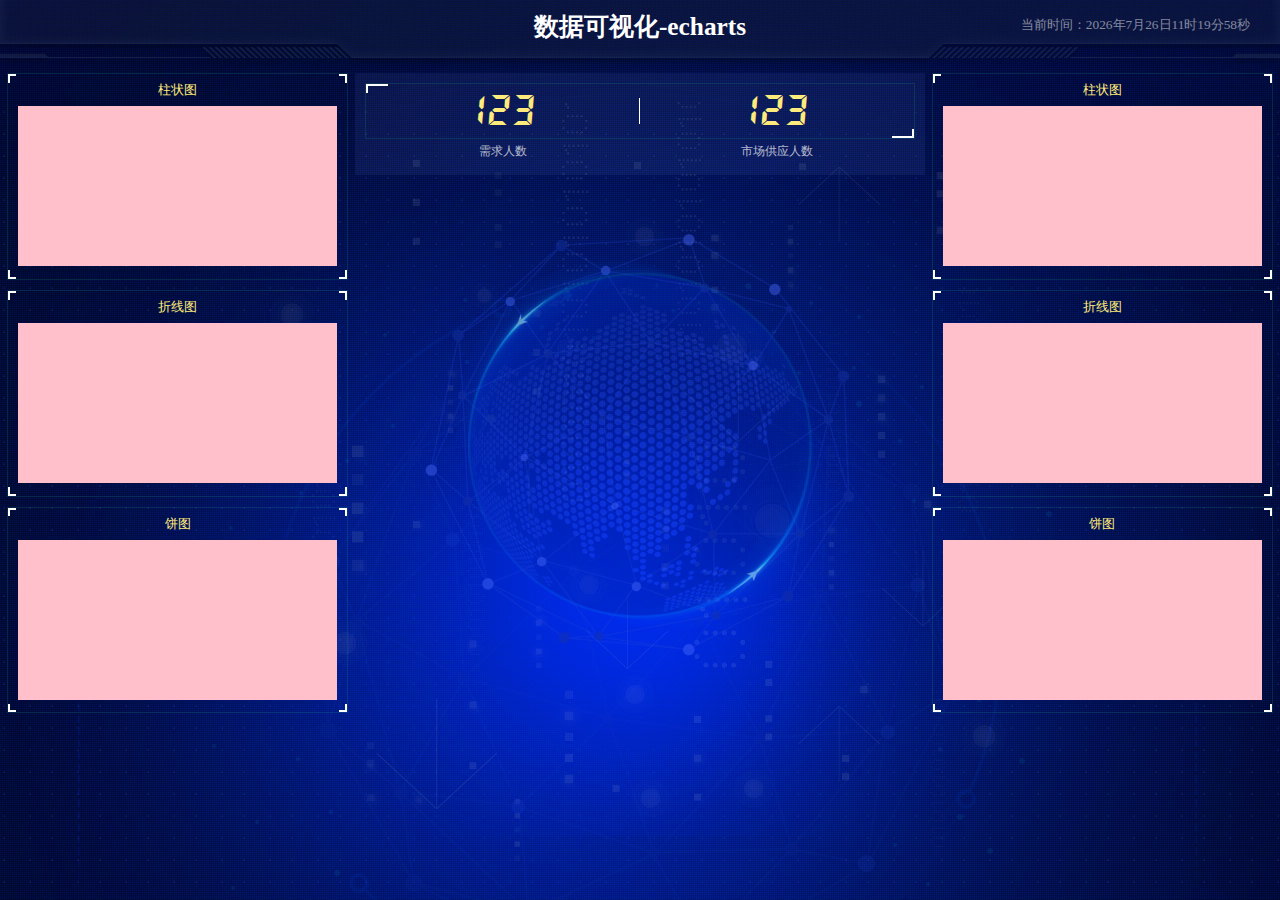
<file: index.html>
<!DOCTYPE html>
<html lang="en">
<head>
  <meta charset="UTF-8">
  <meta name="viewport" content="width=device-width, initial-scale=1.0">
  <title>数据可视化</title>
  <link rel="stylesheet" href="css/index.css">
</head>
<body>
  <header>
    <h1>数据可视化-echarts</h1>
    <div class="showtime"></div>
    <script src="js/showtime.js"></script>
  </header>
  <section class="mainbox">
    <!-- //第一列 -->
    <div class="colum">
      <div class="panel bar">
        <h2>柱状图</h2>
        <div class="chart"></div>
        <div class="panel-footer"></div>
      </div>
      <div class="panel line">
        <h2>折线图</h2>
        <div class="chart"></div>
        <div class="panel-footer"></div>
      </div>
      <div class="panel pie">
        <h2>饼图</h2>
        <div class="chart"></div>
        <div class="panel-footer"></div>
      </div>
    </div>
    <!-- 第二列 -->
    <div class="colum">
      <div class="num">
        <div class="num-head">
          <ul>
            <li>123</li>
            <li>123</li>
          </ul>
        </div>
        <div class="num-body">
          <ul>
            <li>需求人数</li>
            <li>市场供应人数</li>
          </ul>
        </div>
      </div>
      <div class="map">
        <div class="map1"></div>
        <div class="map2"></div>
        <div class="map3"></div>
        <div class="chart"></div>
      </div>
    </div>
    <!-- 第三列 -->
    <div class="colum">
      <div class="panel bar">
        <h2>柱状图</h2>
      <div class="chart"></div>
      <div class="panel-footer"></div>
    </div>
    <div class="panel line">
      <h2>折线图</h2>
      <div class="chart"></div>
      <div class="panel-footer"></div>
    </div>
    <div class="panel pie">
      <h2>饼图</h2>
      <div class="chart"></div>
      <div class="panel-footer"></div>
    </div>
    </div>
  </section>
  <script src="js/flexible.js"></script>
</body>
</html>
</file>
<file: css/index.css>
* {
  margin: 0;
  padding: 0;
  box-sizing: border-box;
}
li {
  list-style: none;
}
@font-face {
  font-family: electronicFont;
  src: url(../font/DS-DIGIT.TTF);
}
body {
  background-image: url(../images/bg.jpg);
  background-repeat: no-repeat;
  background-position: top center;
  line-height: 1.15;
}
header {
  position: relative;
  height: 1.25rem;
  background-image: url(../images/head_bg.png);
  background-repeat: no-repeat;
  background-size: 100% 100%;
}
header h1 {
  line-height: 1rem;
  color: #fff;
  text-align: center;
  font-size: 0.475rem;
}
header .showtime {
  position: absolute;
  top: 0;
  right: 30px;
  line-height: 0.9375rem;
  color: rgba(255, 255, 255, 0.5);
  font-size: 0.25rem;
}
.mainbox {
  display: flex;
  min-width: 1024px;
  max-width: 1920px;
  margin: 0 auto;
  padding: 0.125rem 0.125rem;
}
.mainbox .colum {
  flex-grow: 3;
  flex-shrink: 1;
  flex-basis: 0%;
}
.mainbox .colum:nth-child(2) {
  flex-grow: 5;
  flex-shrink: 1;
  flex-basis: 0%;
  margin-top: 0;
  margin-left: 0.125rem;
  margin-right: 0.125rem;
  margin-bottom: 0.1875rem;
}
.mainbox .panel {
  position: relative;
  height: 3.875rem;
  padding: 0 0.1875rem 0.5rem;
  margin-bottom: 0.1875rem;
  background-image: url(../images/line\(1\).png) rgba(255, 255, 255, 0.03);
  border: 1px solid rgba(25, 186, 139, 0.17);
}
.mainbox .panel:before {
  position: absolute;
  top: 0;
  left: 0;
  content: "";
  width: 0.125rem;
  height: 0.125rem;
  border-top: 2px solid white;
  border-left: 2px solid white;
}
.mainbox .panel:after {
  position: absolute;
  top: 0;
  right: 0;
  content: "";
  width: 0.125rem;
  height: 0.125rem;
  border-top: 2px solid white;
  border-right: 2px solid white;
}
.mainbox .panel .panel-footer {
  position: absolute;
  left: 0;
  bottom: 0;
  width: 100%;
  height: 0.25rem;
}
.mainbox .panel .panel-footer:before {
  position: absolute;
  bottom: 0;
  left: 0;
  content: "";
  width: 0.125rem;
  height: 0.125rem;
  border-bottom: 2px solid white;
  border-left: 2px solid white;
}
.mainbox .panel .panel-footer:after {
  position: absolute;
  bottom: 0;
  right: 0;
  content: "";
  width: 0.125rem;
  height: 0.125rem;
  border-bottom: 2px solid white;
  border-right: 2px solid white;
}
.mainbox .panel h2 {
  height: 0.6rem;
  line-height: 0.6rem;
  text-align: center;
  color: #ffeb7b;
  font-size: 0.25rem;
  font-weight: 400;
}
.mainbox .panel .chart {
  height: 3rem;
  background-color: pink;
}
.num {
  padding: 0.1875rem;
  background-color: rgba(101, 132, 226, 0.1);
}
.num .num-head {
  border: 1px solid rgba(25, 186, 139, 0.17);
  position: relative;
}
.num .num-head::before {
  position: absolute;
  left: 0;
  top: 0;
  width: 0.375rem;
  height: 0.125rem;
  border-left: 2px solid white;
  border-top: 2px solid white;
  content: "";
}
.num .num-head::after {
  position: absolute;
  right: 0;
  bottom: 0;
  width: 0.375rem;
  height: 0.125rem;
  border-right: 2px solid white;
  border-bottom: 2px solid white;
  content: "";
}
.num .num-head ul {
  display: flex;
}
.num .num-head ul li {
  position: relative;
  flex: 1;
  line-height: 1rem;
  font-size: 0.875rem;
  color: #ffeb7b;
  text-align: center;
  font-family: "electronicFont";
}
.num .num-head ul li:first-child::after {
  position: absolute;
  content: "";
  top: 25%;
  height: 50%;
  right: 0;
  border-right: 1px solid white;
}
.num .num-body ul {
  display: flex;
}
.num .num-body ul li {
  flex: 1;
  color: rgba(255, 255, 255, 0.7);
  font-size: 0.225rem;
  height: 0.5rem;
  padding-top: 0.125rem;
  text-align: center;
}
.map {
  position: relative;
  height: 10.125rem;
}
.map .map1 {
  position: absolute;
  top: 50%;
  left: 50%;
  transform: translate(-50%, -50%);
  background-image: url(../images/map.png);
  background-size: 100% 100%;
  width: 6.475rem;
  height: 6.475rem;
  opacity: 0.3;
}
.map .map2 {
  position: absolute;
  top: 50%;
  left: 50%;
  width: 8.0375rem;
  height: 8.0375rem;
  transform: translate(-50%, -50%);
  background-image: url(../images/lbx.png);
  background-size: 100% 100%;
  animation: rotate 15s linear infinite;
  opacity: 0.6;
  z-index: 2;
}
.map .map3 {
  position: absolute;
  top: 50%;
  left: 50%;
  width: 7.075rem;
  height: 7.075rem;
  transform: translate(-50%, -50%);
  background-image: url(../images/jt.png);
  background-size: 100% 100%;
  animation: ne-rotate 10s linear infinite;
  opacity: 0.6;
  z-index: 2;
}
.map .chart {
  position: absolute;
  top: 0;
  left: 0;
  height: 10.125rem;
  width: 100%;
  z-index: 5;
}
@keyframes rotate {
  from {
    transform: translate(-50%, -50%) rotate(0deg);
  }
  to {
    transform: translate(-50%, -50%) rotate(360deg);
  }
}
@keyframes ne-rotate {
  from {
    transform: translate(-50%, -50%) rotate(0deg);
  }
  to {
    transform: translate(-50%, -50%) rotate(-360deg);
  }
}
</file>
